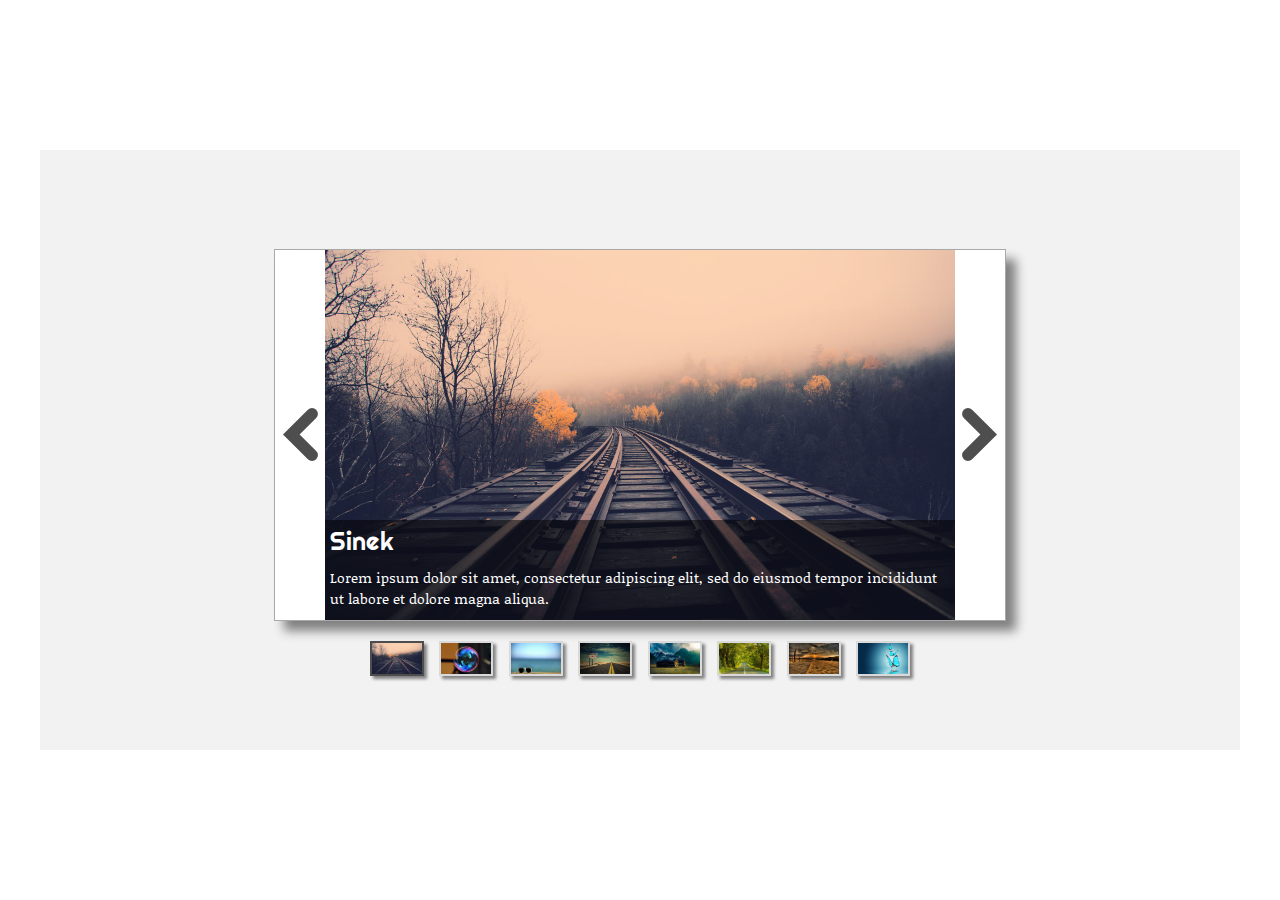
<file: index.html>
<!DOCTYPE html>
<html lang="en">
<head>
    <meta charset="UTF-8">
    <meta name="viewport" content="width=device-width, initial-scale=1.0">
    <title>My First Web Application</title>
    <link rel="stylesheet" href="web_app.css">
    <link href="https://fonts.googleapis.com/css2?family=Noticia+Text&family=Righteous&display=swap" rel="stylesheet">


</head>
<body>
    
<div id="main">
    <div id="viewer">
        <div id="left" class="viewer"></div>
        <div id="picture" class="viewer"><img id="photo"></div>
        <div id="description" class="viewer">
            <div id="Caption"></div>
            <div id="Desc"></div>
        </div>
        <div id="right" class="viewer"></div>
    </div>
    <div id="thumbnails">
        <div id="thumb0" class="thumbnail"><img id="pic0" class="thumbpic">
            <div id="title_pic0" class="title">Itt még nincs kép!</div>
        </div>
        <div id="thumb1" class="thumbnail"><img id="pic1" class="thumbpic">
            <div id="title_pic1" class="title">Itt még nincs kép!</div>
        </div>
        <div id="thumb2" class="thumbnail"><img id="pic2" class="thumbpic">
            <div id="title_pic2" class="title">Itt még nincs kép!</div>
        </div>
        <div id="thumb3" class="thumbnail"><img id="pic3" class="thumbpic">
            <div id="title_pic3" class="title">Itt még nincs kép!</div>
        </div>
        <div id="thumb4" class="thumbnail"><img id="pic4" class="thumbpic">
            <div id="title_pic4" class="title">Itt még nincs kép!</div>
        </div>
        <div id="thumb5" class="thumbnail"><img id="pic5" class="thumbpic">
            <div id="title_pic5" class="title">Itt még nincs kép!</div>
        </div>
        <div id="thumb6" class="thumbnail"><img id="pic6" class="thumbpic">
            <div id="title_pic6" class="title">Itt még nincs kép!</div>
        </div>
        <div id="thumb7" class="thumbnail"><img id="pic7" class="thumbpic">
            <div id="title_pic7" class="title">Itt még nincs kép!</div>
        </div>
    </div>
</div>


<script src="./jquery-3.5.0.js"></script>
<script src="./webapp.js"></script>

</body>
</html>
</file>
<file: web_app.css>
#main {
    position: absolute;
    display: flex;
    flex-direction: column;
    justify-content: center;
    width: 1200px;
    height: 600px;
    margin: -300px 0 0 -600px;
    top: 50%;
    left: 50%;
    background-color: #f2f2f2;
}

#viewer {
    margin-top: 20px;
    margin-left: auto;
    margin-right: auto;
    display: flex;
    height: 370px;
    width: 730px;
    border: 1px solid darkgrey;
    margin-bottom: 20px;
    box-shadow: 10px 10px 10px gray;
    position: relative;

}

.viewer {
    height: 370px;
    position: relative;
}

#right, #left {
    width: 50px;
    background-color: lightsalmon;
}

#picture {
    width: 630px;
    overflow: hidden;
}

#photo {
    height: 400px;
}

#description {
    box-sizing: border-box;
    position: absolute;
    bottom: 0px;
    height: 100px;
    width: 630px;
    z-index: 7;
    padding: 5px;
    padding-left: 5px;
    padding-right: 5px;
    margin-left: 50px;
    margin-right: 50px;
    background: rgba(0, 0, 0, 0.5);
    color: white;
}

#Caption {
    font-family: 'Righteous', cursive;
    font-size: 25px;
    padding-bottom: 10px;
}

#Desc {
    font-family: 'Noticia Text', serif;
    font-size: 14px;
}

#thumbnails {
    display: flex;
    justify-content: space-between;
    width: 540px;
    height: 31px;
    margin-left: auto;
    margin-right: auto;
}

.thumbnail {
    height: 35px;
    width: 54px;
    box-shadow: 3px 3px 3px gray;
    /* overflow: hidden; */
    box-sizing: border-box;
    border: 2px solid #d9d9d9;
    position: relative;
}

.title {
    display: none;
    position: absolute;
    width: 100px;
    height: 30px;
    left: -25px;
    top: 40px;
    background: rgba(0, 0, 0, 0.5);
    z-index: 8;
    border-radius: 15px;
    text-align: center;
    padding-top: 10px;
    color: lightgrey;
    

}

.thumbnail:hover .title {
    display: block;
}

#thumb7 {
    margin-left: 0;
}

img[id^="pic"] {
    height: 31px;
    width: 50px;
    object-fit: fill;
}

#left, #right {
    background-image: url(./images/arrow.svg);
    background-repeat: no-repeat;
    background-position: center;
    background-size: 70%;
    background-color: white;
}

#right {
    transform: scaleX(-1);

}
</file>
